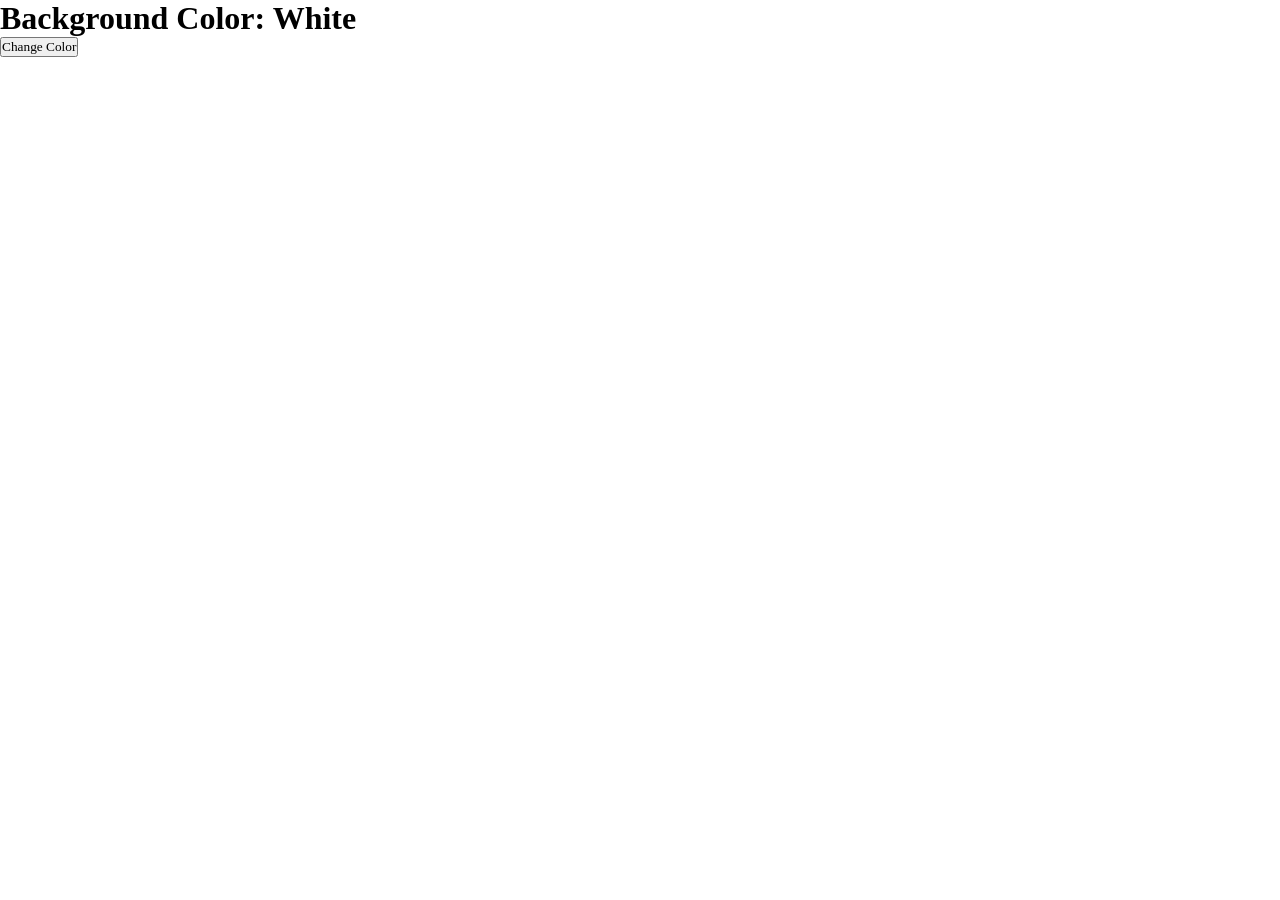
<file: Day1/index.html>
<!DOCTYPE html>
<html lang="en">

<head>
    <meta charset="UTF-8">
    <meta name="viewport" content="width=device-width, initial-scale=1.0">
    <title>Color Flipper</title>
    <link rel="stylesheet" href="style.css">
</head>

<body>

    <div class="container">
        <h1>Background Color: <span id="color">White</span></h1>
        <button id="btn">Change Color</button>
    </div>

    <script src="script.js"></script>
</body>

</html>
</file>
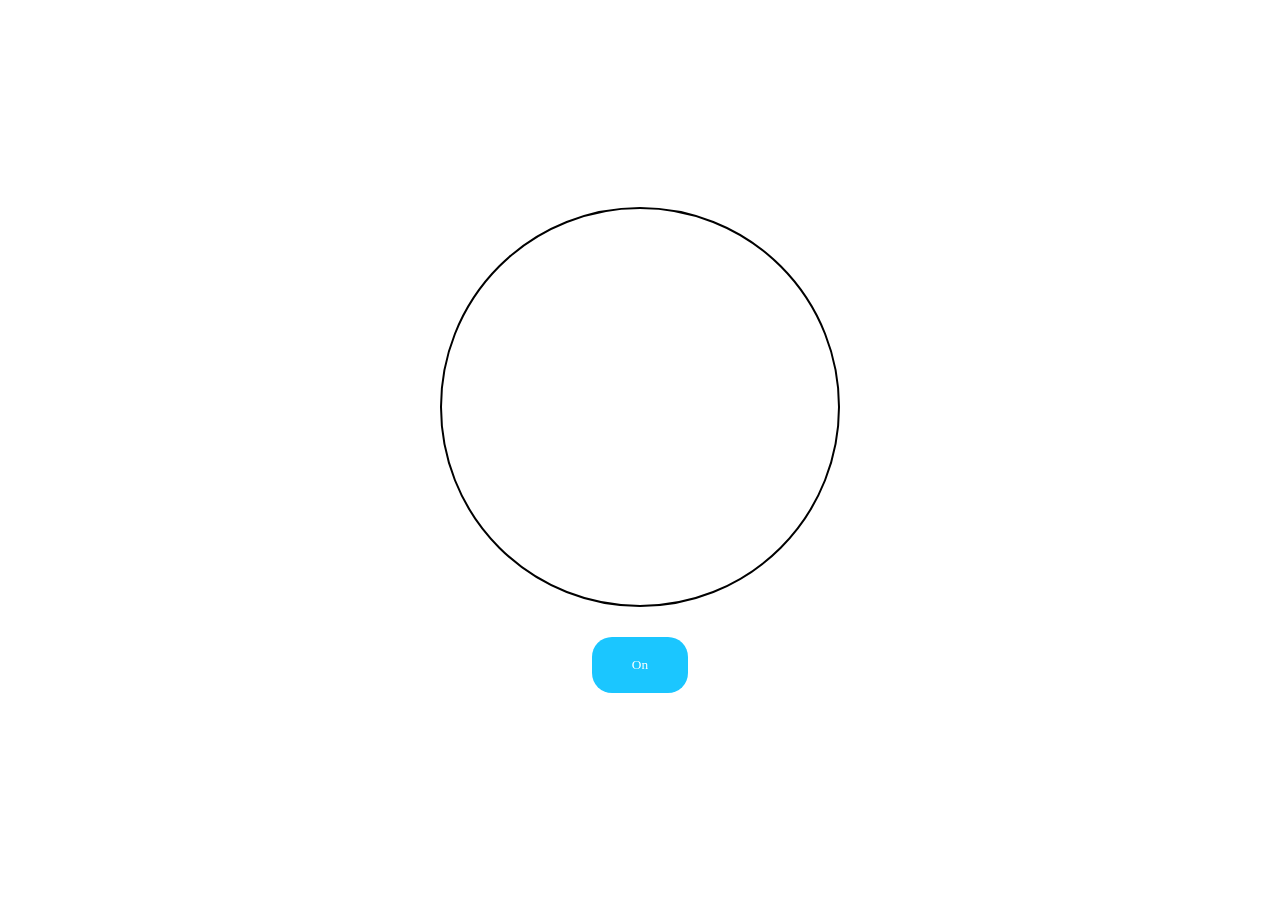
<file: Day_2_DOM/index.html>
<!DOCTYPE html>
<html lang="en">
<head>
    <meta charset="UTF-8">
    <meta name="viewport" content="width=device-width, initial-scale=1.0">
    <title>Bulb</title>
    <link rel="stylesheet" href="style.css">
</head>
<body>
    
<main>
    <div class="bulb"></div>
    <button>On</button>
</main>

    <script src="script.js"></script>
</body>
</html>
</file>
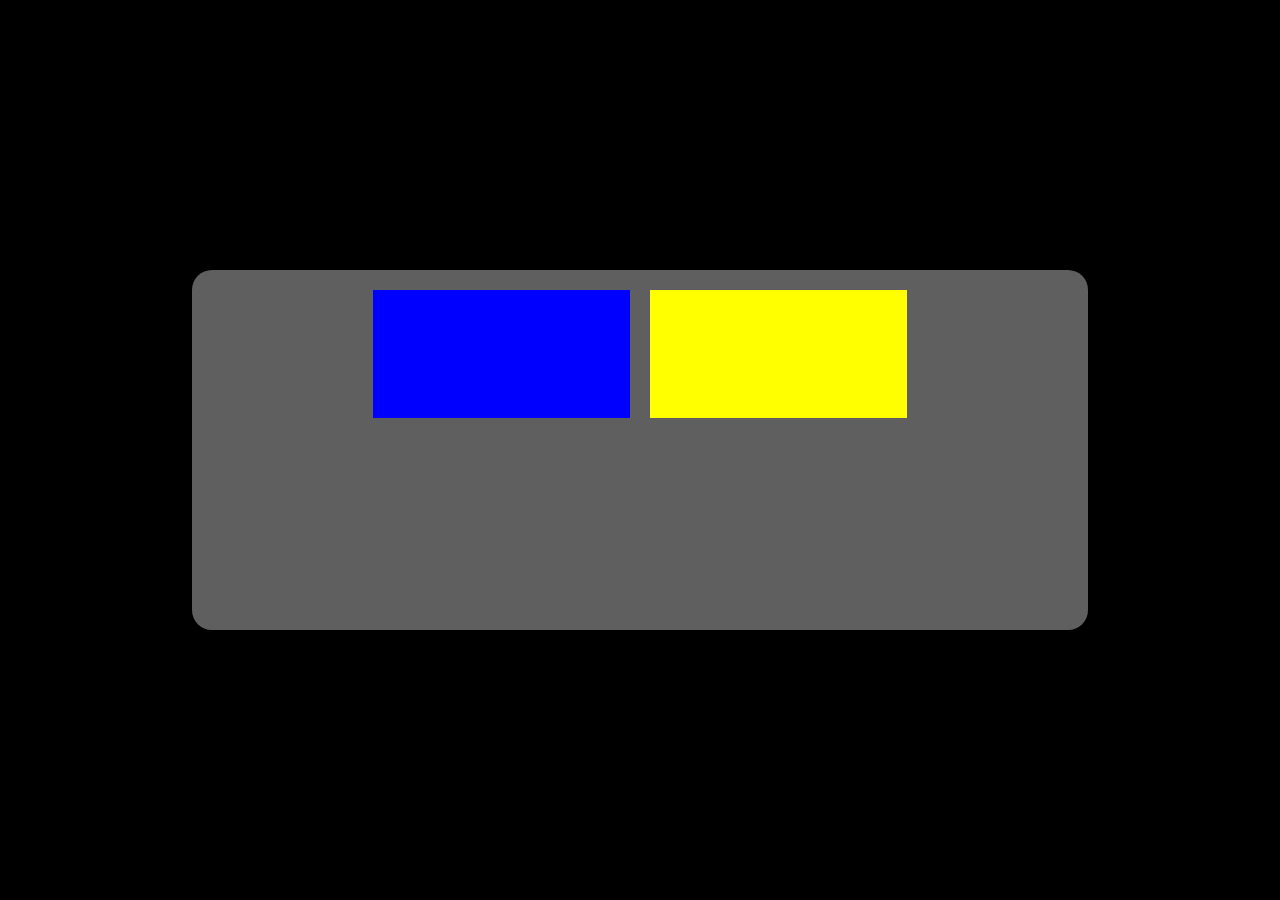
<file: Day_3_DOM/index.html>
<!DOCTYPE html>
<html lang="en">
<head>
    <meta charset="UTF-8">
    <meta name="viewport" content="width=device-width, initial-scale=1.0">
    <title>DOM day 3</title>
    <link rel="stylesheet" href="style.css">
</head>
<body>
    
    <main>
        
    </main>

    <script src="script.js"></script>
</body>
</html>
</file>
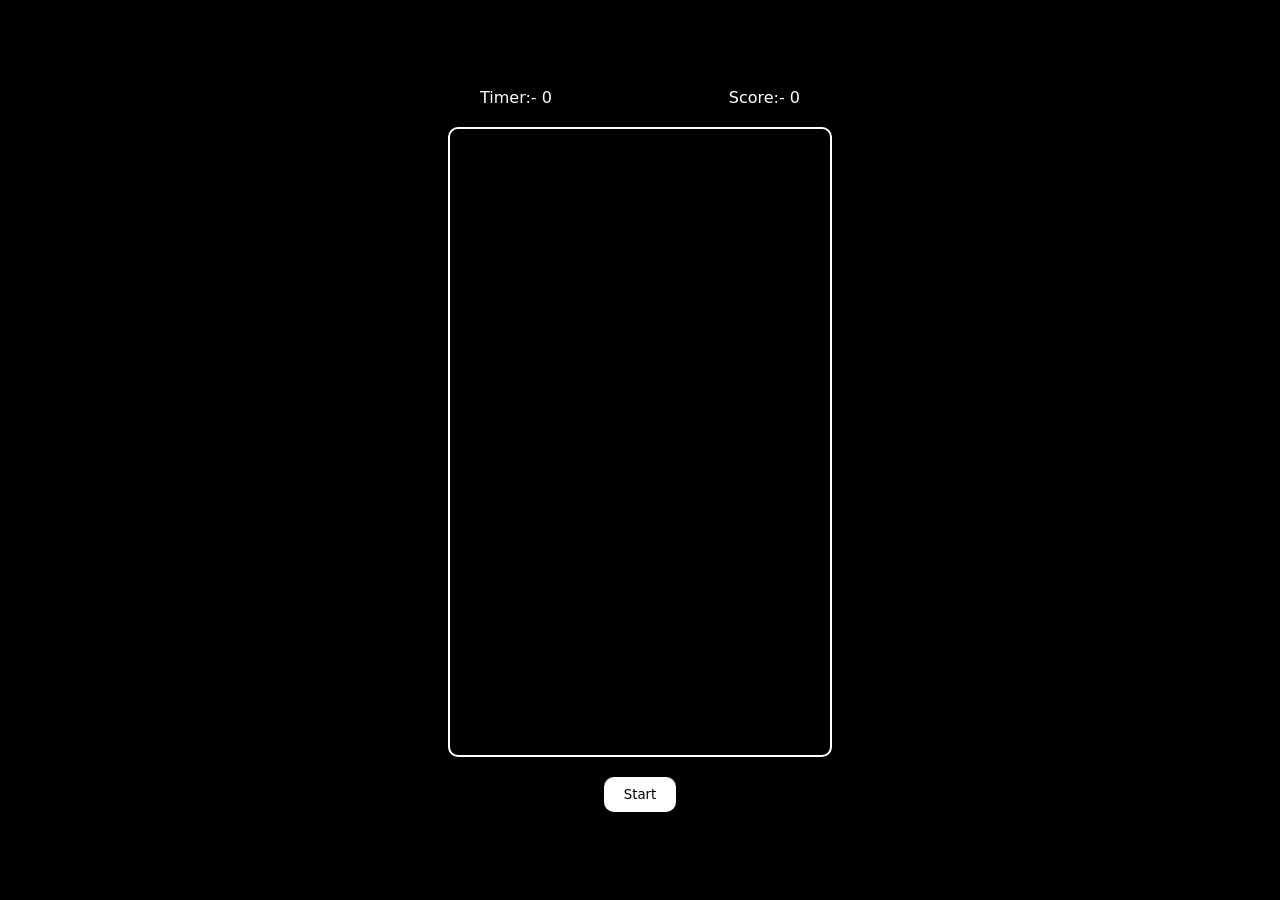
<file: Day_5_DOM/index.html>
<!DOCTYPE html>
<html lang="en">

<head>
    <meta charset="UTF-8">
    <meta name="viewport" content="width=device-width, initial-scale=1.0">
    <title>DOM Day5</title>
    <link rel="stylesheet" href="style.css">
</head>

<body>
    <div id="top">
        <p>Timer:- <span id="timer">0</span></p>
        <p>Score:- <span id="score">0</span></p>
    </div>
    <main>

    </main>
    <button>Start</button>

    <div id="overlay">
        <h1>Game Over</h1>
    </div>

    <script src="script.js"></script>
</body>

</html>
</file>
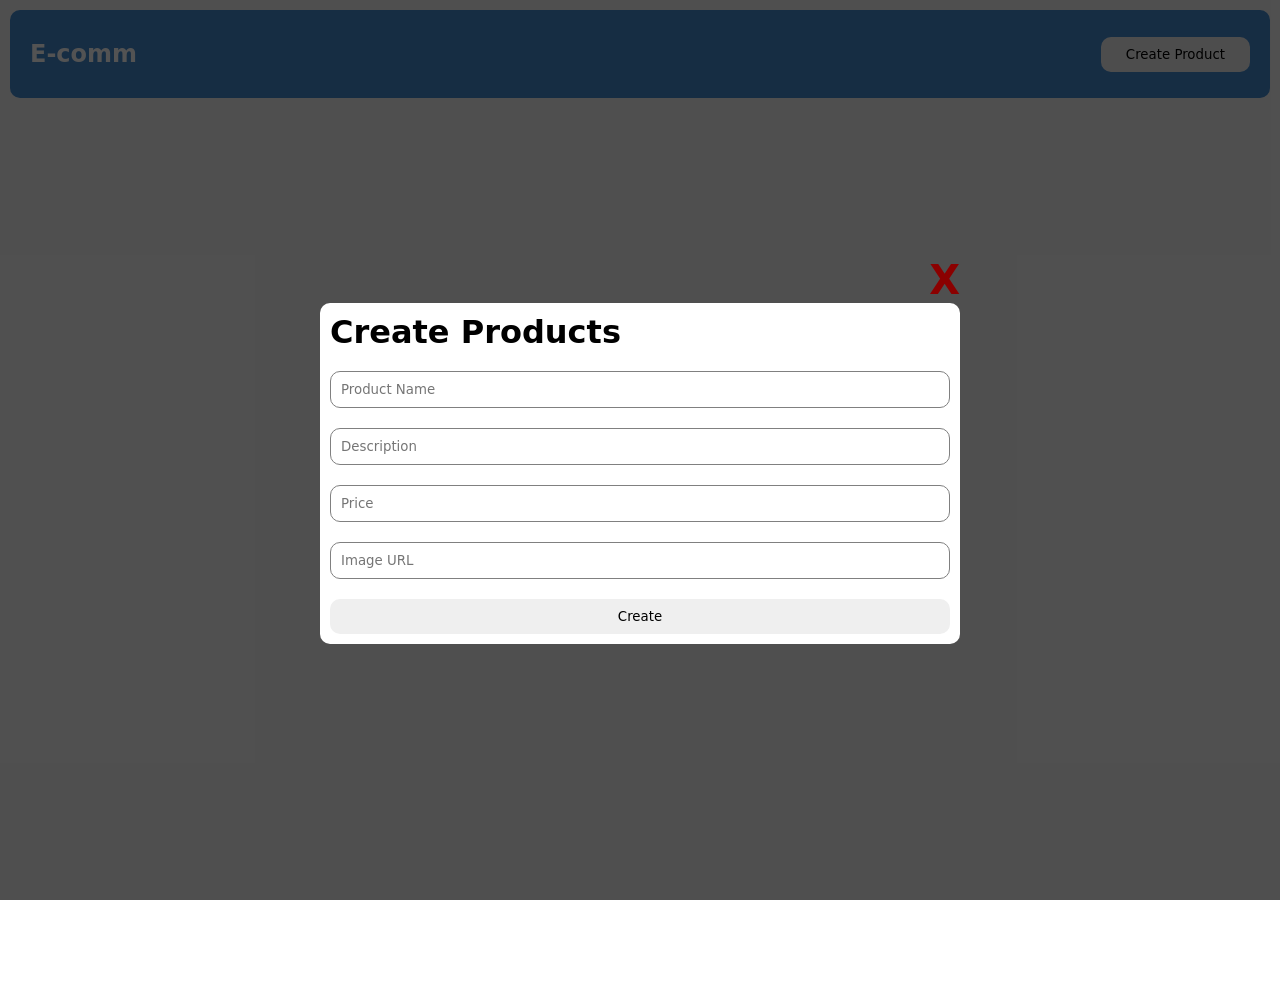
<file: Day_6_DOM_E-commerce/index.html>
<!DOCTYPE html>
<html lang="en">

<head>
    <meta charset="UTF-8">
    <meta name="viewport" content="width=device-width, initial-scale=1.0">
    <title>E-Comm</title>
    <link rel="stylesheet" href="style.css">
</head>

<body>
    <main>
        <nav>
            <h1>E-comm</h1>
            <button id="create">Create Product</button>
        </nav>
        
        <div class="products">
            
        </div>

        <div class="form">
            <div class="top">
                <div></div>
                <h1 id="close">X</h1>
            </div>
            <form>
                <h1>Create Products</h1>
                <input type="text" name="" id="" placeholder="Product Name">
                <input type="text" name="" id="" placeholder="Description">
                <input type="number" name="" id="" placeholder="Price">
                <input type="url" name="" id="" placeholder="Image URL">
                <button>Create</button>
            </form>
        </div>
    </main>

    <script src="script.js"></script>
</body>

</html>
</file>
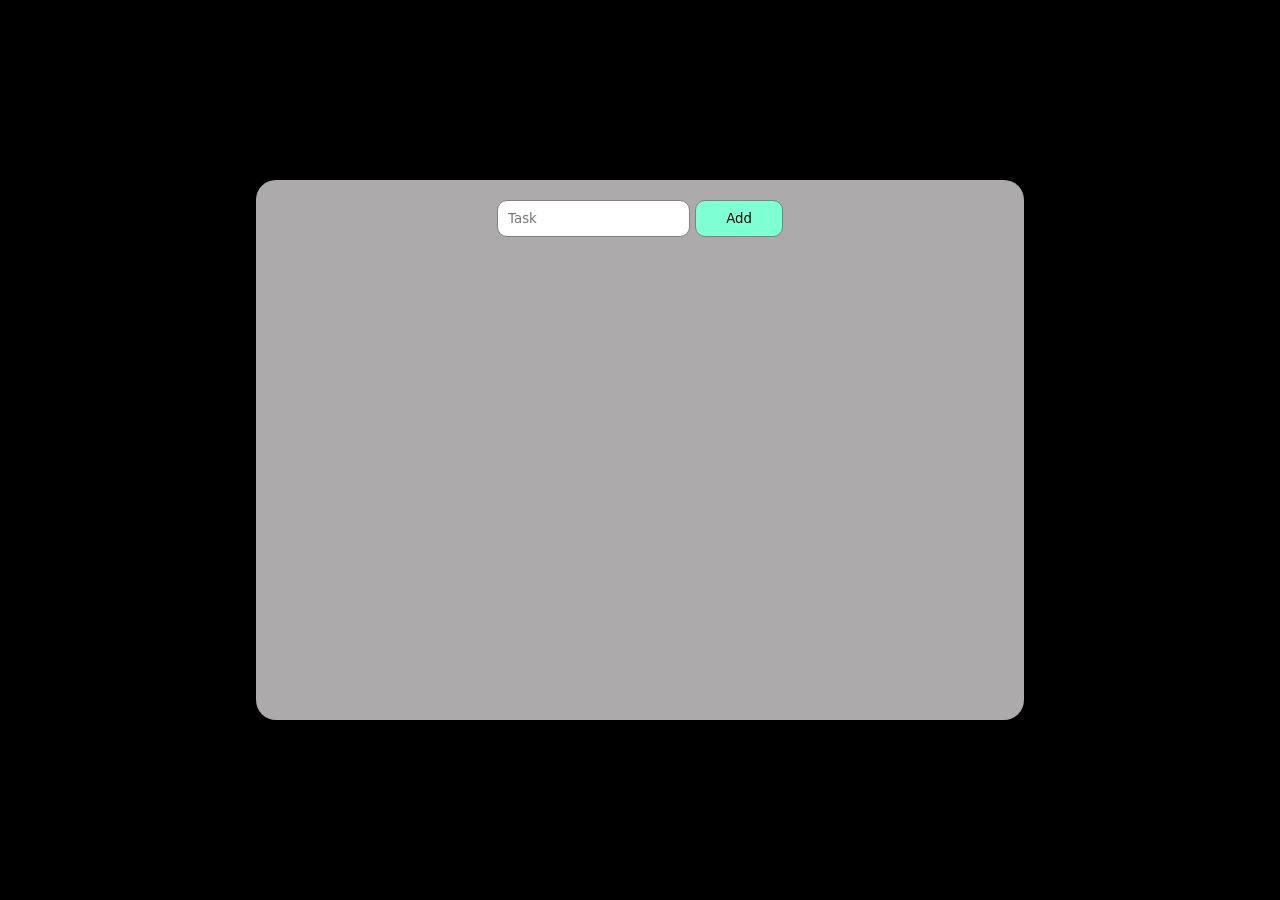
<file: Day_3_DOM/todolist/index.html>
<!DOCTYPE html>
<html lang="en">
<head>
    <meta charset="UTF-8">
    <meta name="viewport" content="width=device-width, initial-scale=1.0">
    <title>ToDoList</title>
    <link rel="stylesheet" href="style.css">
</head>
<body>
    <main>
        <div>
            <input type="text" placeholder="Task">
            <button id="add">Add</button>
        </div>
        <div class="todo-list">
        </div>
    </main>

    <script src="script.js"></script>
</body>
</html>
</file>
<file: Day1/style.css>
*{
    margin: 0;
    padding: 0;
    box-sizing: border-box;
    font-family: 'Gilroy';
}
html , body{
    height: 100%;
    width: 100%;
}

/* div{
    background-color: rgb(222, 222, 136);
} */
</file>
<file: Day_2_DOM/style.css>
*{
    margin: 0;
    padding: 0;
    box-sizing: border-box;
    font-family: 'Gilroy';
}
html , body{
    height: 100%;
    width: 100%;
}

main{
    display: flex;
    justify-content: center;
    align-items: center;
    flex-direction: column;
    gap: 30px;
    height: 100%;
    width: 100%;
}

.bulb{
    height: 400px;
    width: 400px;
    border-radius: 50%;
    border: 2px solid black;
}

button{
    padding:20px 40px;
    color: white;
    background-color: rgb(27, 198, 255);
    border-radius: 20px;
    border: none;
}

.lightUp{
    background-color: yellow;
}
</file>
<file: Day_3_DOM/style.css>
*{
    margin: 0;
    padding: 0;
    box-sizing: border-box;
    font-family: 'Gilroy';
}
html , body{
    justify-content: center;
    height: 100%;
    width: 100%;
    background-color: black;
    display: flex;
    align-items: center;
}


main{
    justify-content: center;
    padding: 20px;
    height: 40%;
    width: 70%;
    display: flex;
    gap: 20px;
    background-color: rgb(96, 95, 95);
    border-radius: 20px;
}

.box{
    /* display: flex;
    justify-content: center; */
    height: 40%;
    width: 30%;
    background-color: red;
}
</file>
<file: Day_5_DOM/style.css>
*{
    margin: 0;
    padding: 0;
    box-sizing: border-box;
    font-family: system-ui, -apple-system, BlinkMacSystemFont, 'Segoe UI', Roboto, Oxygen, Ubuntu, Cantarell, 'Open Sans', 'Helvetica Neue', sans-serif;
}
html , body{
    height: 100%;
    width: 100%;
    background-color: black;
    display: flex;
    align-items: center;
    justify-content: center;
    flex-direction: column;
    gap: 20px;
}

main{
    position: relative;
    height: 70%;
    width: 30%;
    border: 2px solid white;
    border-radius: 10px;
    padding: 10px;
}

button{
    padding: 10px 20px;
    background-color: white;
    color: black;
    border-radius: 10px;
    border: none;
    cursor: pointer;
}

.box{
    height: 10%;
    width: 15%;
    background-color: red;
    border-radius: 10px;
    /* border: 1px solid whitesmoke; */
    position: absolute;
}

#top{
    color: white;
    display: flex;
    width: 25%;
    justify-content: space-between;
}

#overlay{
    height: 100%;
    width: 100%;
    background-color: rgba(0, 0, 0, 0.742);
    color: white;
    position: absolute;
    font-size: 50px;
    justify-content: center;
    align-items: center;
    display: none;
}
</file>
<file: Day_6_DOM_E-commerce/style.css>
* {
    margin: 0;
    padding: 0;
    box-sizing: border-box;
    font-family: system-ui, -apple-system, BlinkMacSystemFont, 'Segoe UI', Roboto, Oxygen, Ubuntu, Cantarell, 'Open Sans', 'Helvetica Neue', sans-serif;
}

html,
body {
    height: 100%;
    width: 100%;
}

main {
    height: 100%;
    width: 100%;
    background-color: whitesmoke;
    padding: 10px;
}

nav {
    height: 10%;
    width: 100%;
    margin-bottom: 20px;
    display: flex;
    justify-content: space-between;
    align-items: center;
    background-color: rgb(67, 138, 208);
    border-radius: 10px;
    color: white;
    padding: 20px;
}

button {
    padding: 10px 25px;
    border: none;
    border-radius: 10px;
    cursor: pointer;
}

.products {
    display: flex;
    gap: 20px;
    flex-wrap: wrap;
    height: 100%;
    width: 100%;
}

.products-card {
    /* margin-right: 10px; */
    padding: 10px;
    height: 40%;
    width: 20%;
    border-radius: 10px;
    border: 1px solid gray;
    background-color: white;
    box-shadow: 3px 0px 10px rgba(101, 101, 101, 0.516);
    display: flex;
    flex-direction: column;
    gap: 10px;
}

.img {
    height: 60%;
    width: 100%;
}

.img img {
    height: 100%;
    width: 100%;
    object-fit: cover;
    border-radius: 10px;
}

.text {
    display: flex;
    flex-direction: column;
    gap: 5px;
}

.btns {
    display: flex;
    width: 100;
    justify-content: space-between;
}

#update {
    background-color: darkgoldenrod;
    color: white;
}

#delete {
    background-color: darkred;
    color: white;
}

.form{
    height: 100%;
    width: 100%;
    position: absolute;
    top: 0;
    left: 0;
    background-color: rgba(0, 0, 0, 0.674);
    flex-direction: column;
    justify-content: center;
    align-items: center;
    display: none;
}

form{
    width: 50%;
    display: flex;
    flex-direction: column;
    gap: 20px;
    background-color: white;
    padding: 10px;
    border-radius: 10px;
}

input{
    padding: 10px;
    outline: none;
    border: 1px solid gray;
    border-radius: 10px;
}

.form .top{
    display: flex;
    justify-content: space-between;
    width: 50%;
    color: darkred;
    font-size: 20px;
    cursor: pointer;
}
</file>
<file: Day_3_DOM/todolist/style.css>
*{
    margin: 0;
    padding: 0;
    box-sizing: border-box;
    font-family: system-ui, -apple-system, BlinkMacSystemFont, 'Segoe UI', Roboto, Oxygen, Ubuntu, Cantarell, 'Open Sans', 'Helvetica Neue', sans-serif;
}
html , body{
    height: 100%;
    width: 100%;
    background-color: black ;
    display: flex;
    justify-content: center;
    align-items: center;
}

main{
    padding: 20px;
    display: flex;
    flex-direction: column;
    align-items: center;
    height: 60%;
    width: 60%;
    background-color: rgb(172, 170, 170);
    border-radius: 20px;
    gap: 30px;

}

input{
    padding: 10px 10px;
    outline: none;
    border-radius: 10px;
    border: 1px solid gray;
}

#add{
    padding: 10px 30px;
    border-radius: 10px;
    background-color: aquamarine;
    color: black;
    border: 1px solid gray;
    cursor: pointer;
}

.todo-list{
    display: flex;
    flex-direction: column;
    gap: 30px;
    width: 70%;
}

.li{
    width: 100%;
    display: flex;
    border: 1px solid black;
    justify-content: space-between;
    padding: 10px 15px;
    border-radius: 20px;
    background-color: white;
    align-items: center;
}

h3{
    font-size: 15px;
    font-weight: 500;
}

.btn{
    padding: 5px 35px;
    border: none;
    border-radius: 10px;
    cursor: pointer;
}

.edit{
    background-color: darkgoldenrod;
    color: white;
}

.del{
    background-color: darkred;
    color: white;
}
</file>
